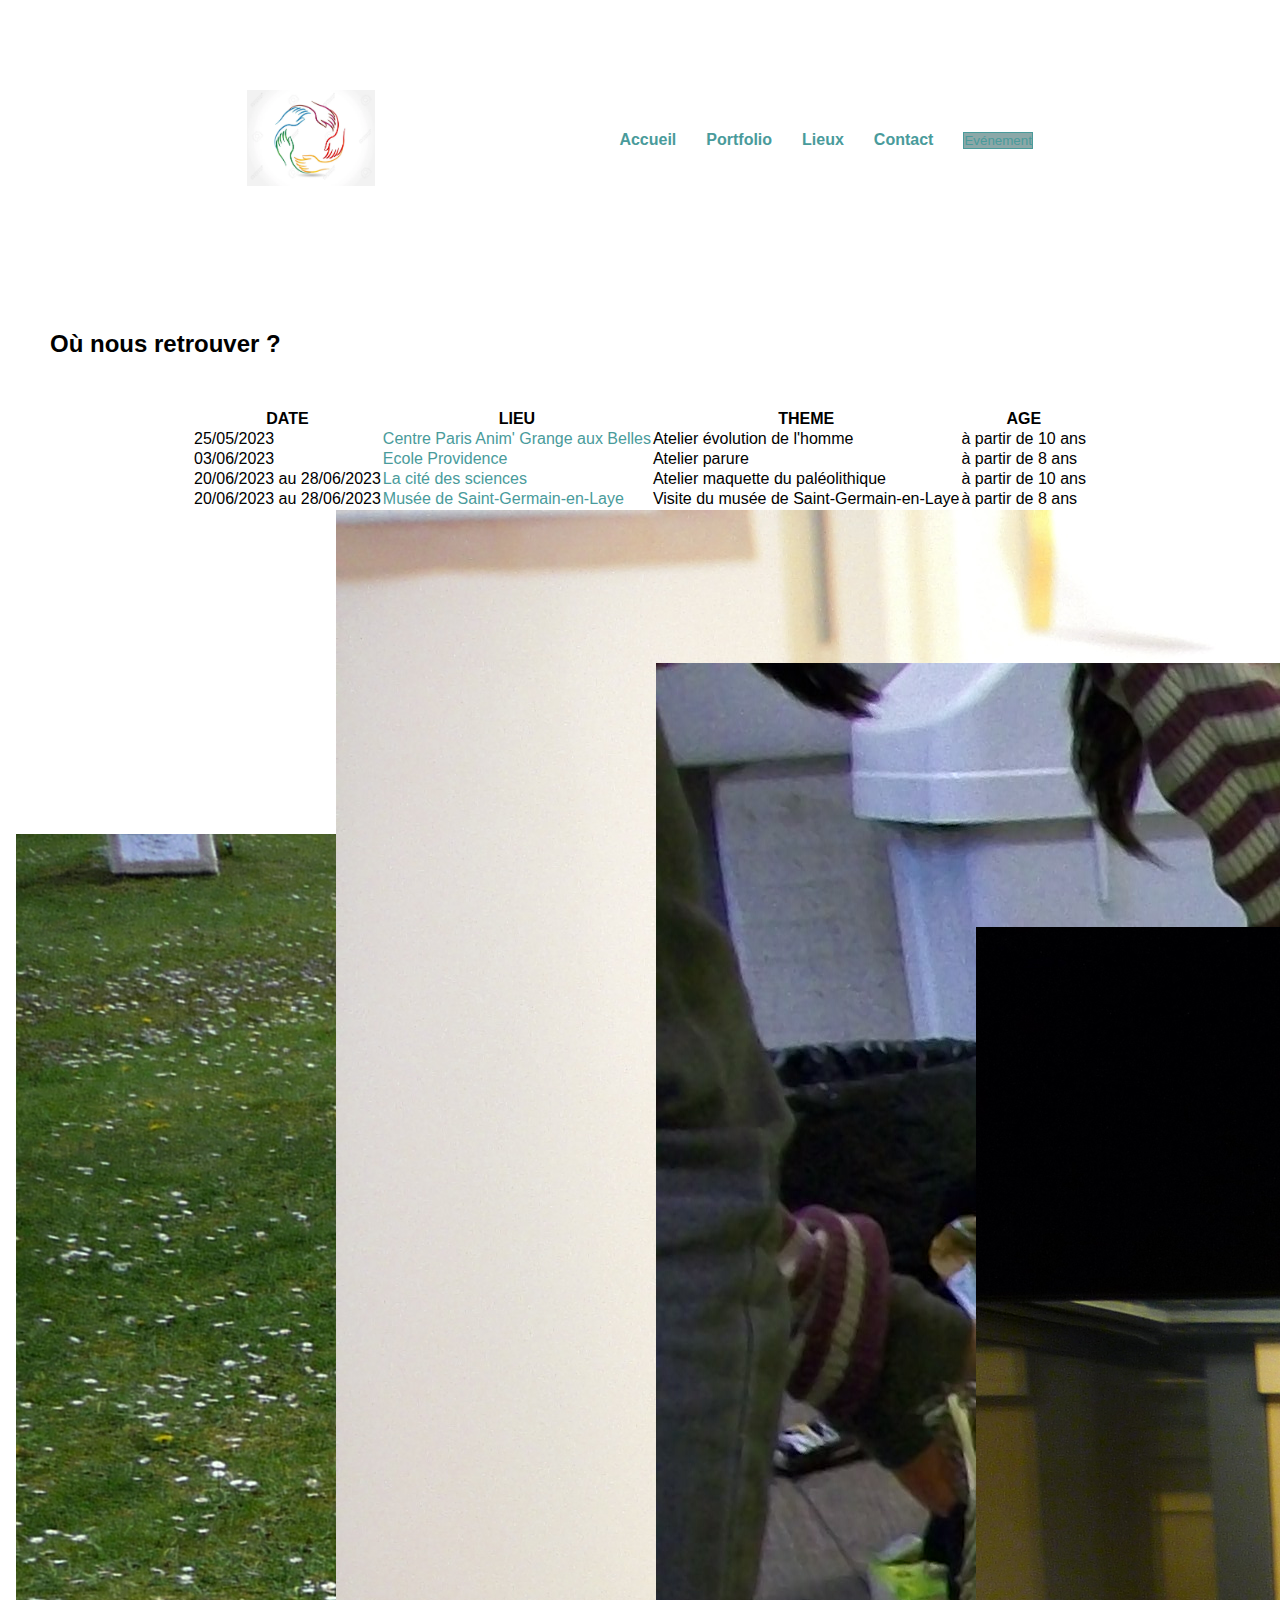
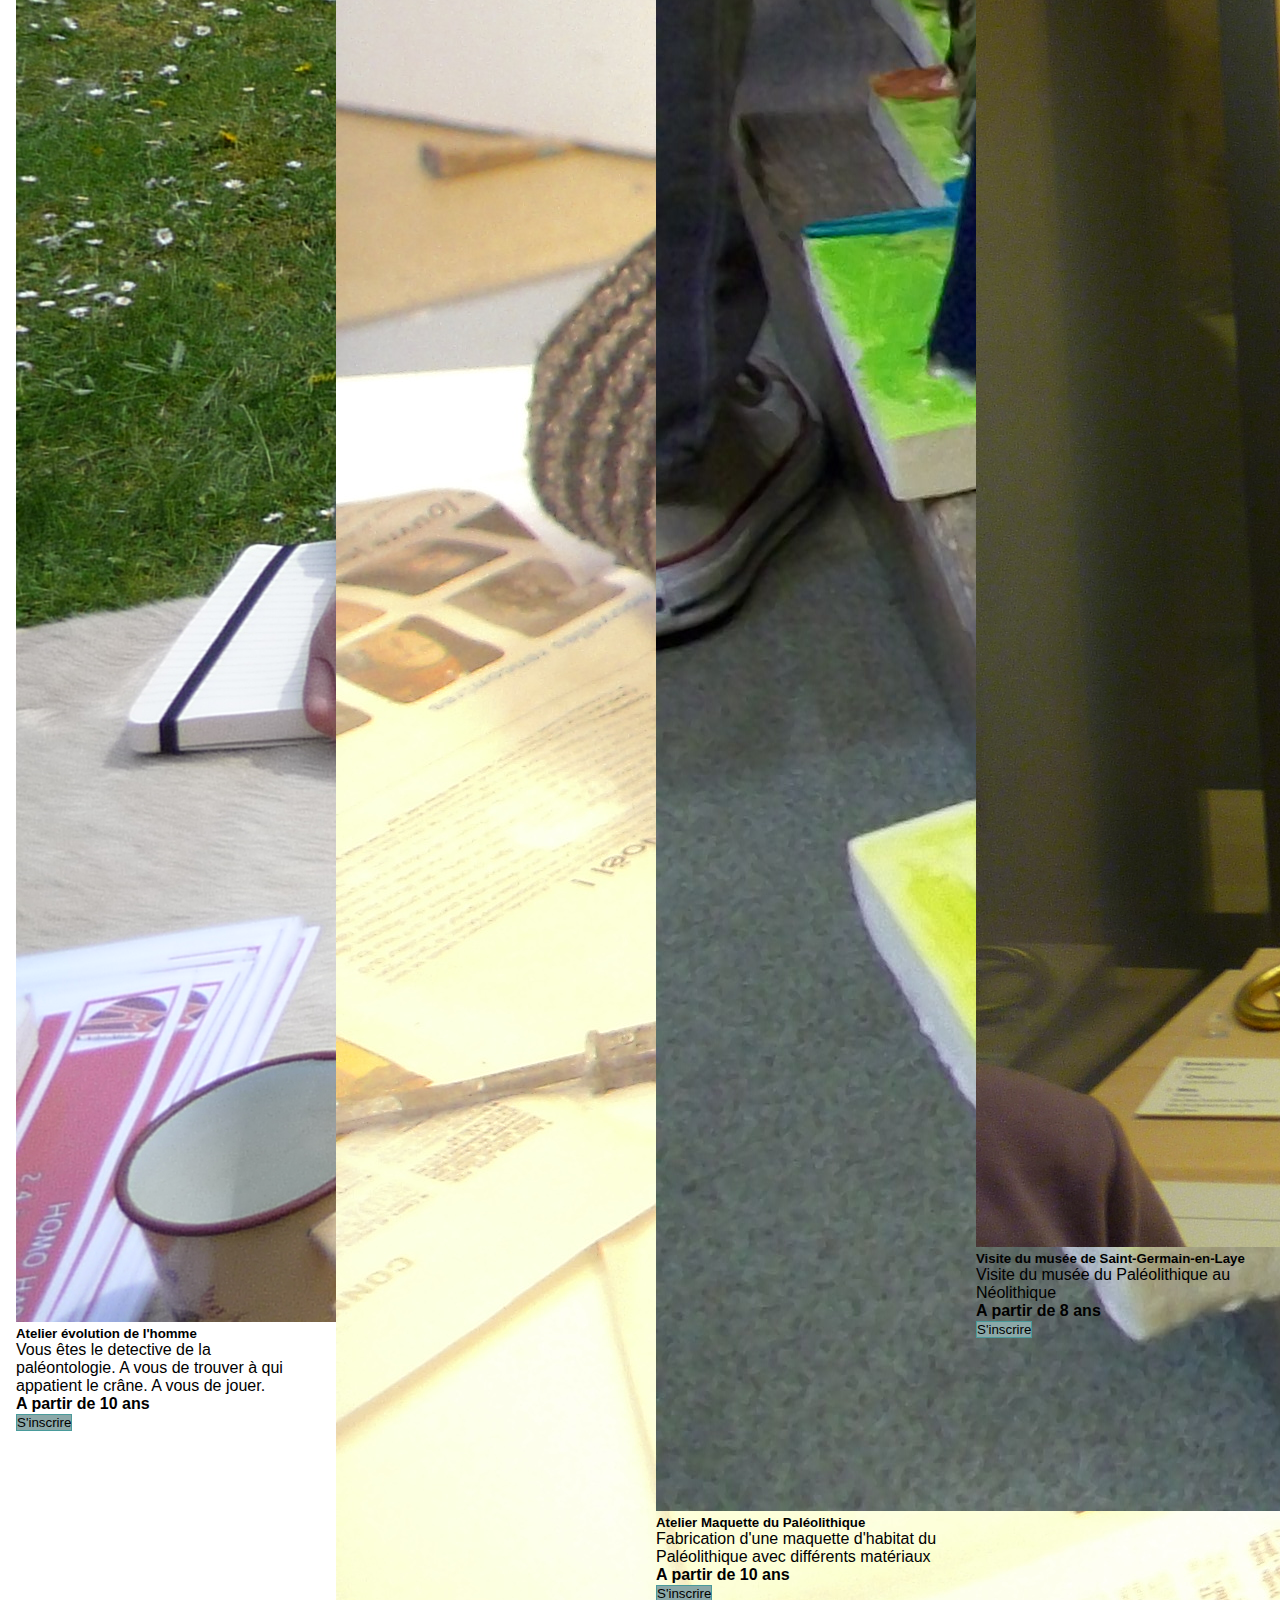
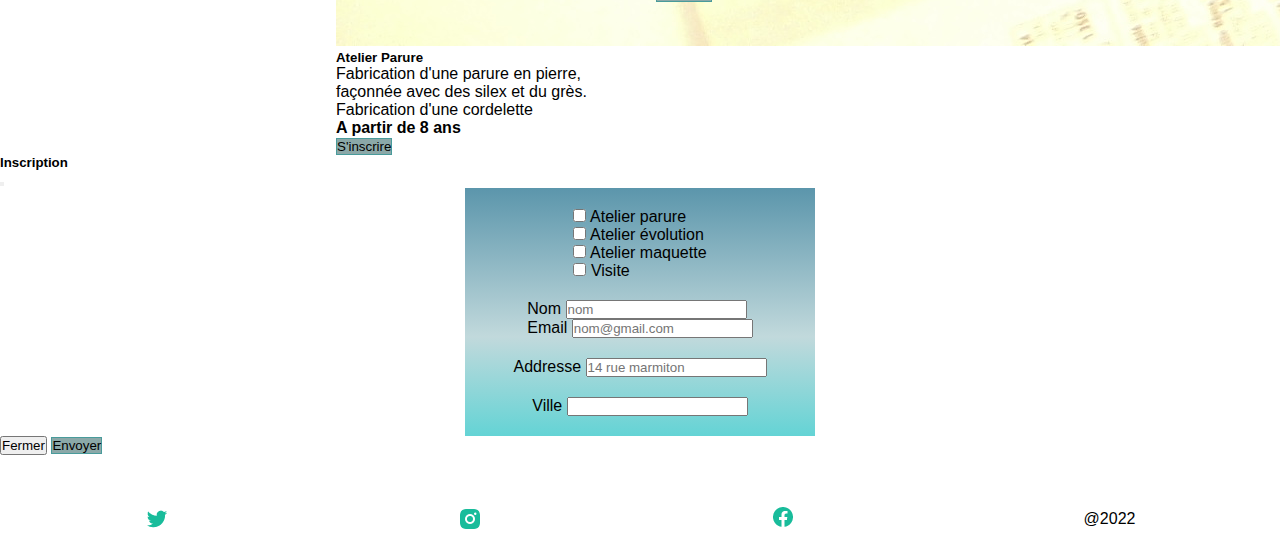
<file: page2.html>
<!DOCTYPE html>
<html lang="en">
<head>
    <meta charset="UTF-8">
    <meta http-equiv="X-UA-Compatible" content="IE=edge">
    <meta name="viewport" content="width=device-width, initial-scale=1.0">
    <title>L'association Arkéo</title>
    <link href="https://cdn.jsdelivr.net/npm/bootstrap@5.3.0-alpha1/dist/css/bootstrap.min.css" rel="stylesheet" integrity="sha384-GLhlTQ8iRABdZLl6O3oVMWSktQOp6b7In1Zl3/Jr59b6EGGoI1aFkw7cmDA6j6gD" crossorigin="anonymous">
    <link rel="stylesheet" href="style.css">
</head>
<body>
    <!--START header: logo et menu-->
    <header id="header" class="flux header">
        <a href="index.html" target="_target">
            <img class="logo" src="LOGO.JPEG" alt="logo de l'association">
        </a>
        <nav class="nav">
            <ul class="list-links">
                <li class="nav-link">
                    <a href="index.html#welcome" target="_self"> Accueil </a>
                </li>
                <li class="nav-link">
                    <a href="index.html#portofolio" target="_self"> Portfolio </a>
                </li>
                <li class="nav-link">
                    <a href="index.html#place" target="_self"> Lieux </a>
                </li>
                <li class="nav-link">
                    <a href="index.html#contact" target="_self"> Contact </a>
                </li>
                <li class="nav-link">
                    <button class="btn btn-primary">
                        <a href="page2.html" target="_self">
                            <i class="fa-regular fa-calendar-days">
                            </i> Evénement 
                        </a>
                    </button>
                </li>
            </ul>
        </nav>
        <img src="menu-line.png" alt="menu hamburger" class="menu-hamburger">
    </header>
        <!--END header-->

        <!--Start table-->
    <main>
        <section class="container.fluide m-3 text-center">
            <h2 class="regain">Où nous retrouver ?</h2>
            <div class="row">
                <div class="col-12 lg-col-8">
                    <table class="table table-striped table-hover table-bordered text-center">
                        <thead>
                            <tr>
                                <th>DATE</th>
                                <th>LIEU</th>
                                <th>THEME</th>
                                <th>AGE</th>
                            </tr>
                        </thead>
                        <tbody class="table-group-divided">
                            <tr>
                                <td>25/05/2023</td>
                                <td><a href="https://www.paris.fr/lieux/centre-paris-anim-la-grange-aux-belles-1151" target="_target">Centre Paris Anim' Grange aux Belles</a></td>
                                <td>Atelier évolution de l'homme</td>
                                <td>à partir de 10 ans</td>
                            </tr>
                            <tr>
                                <td>03/06/2023</td>
                                <td><a href="https://goo.gl/maps/sXyrmWiPm2D1Uxfm7" target="_blank">Ecole Providence</a></td>
                                <td>Atelier parure</td>
                                <td>à partir de 8 ans </td>
                            </tr>
                            <tr>
                                <td>20/06/2023 au 28/06/2023</td>
                                <td><a href="https://www.cite-sciences.fr/fr/au-programme/expos-permanentes/la-cite-des-enfants" target="_blank">La cité des sciences</a></td>
                                <td>Atelier maquette du paléolithique</td>
                                <td>à partir de 10 ans </td>
                            </tr>
                            <tr>
                                <td>20/06/2023 au 28/06/2023</td>
                                <td><a href="https://musee-archeologienationale.fr/agenda/evenement/un-musee-dans-un-chateau" target="_blank">Musée de Saint-Germain-en-Laye</a></td>
                                <td>Visite du musée de Saint-Germain-en-Laye</td>
                                <td>à partir de 8 ans </td>
                            </tr>
                        </tbody>
                    </table>
                </div>
            </div>
        </section>
        <!--End table-->
        <!--START card-->
        <section class="presentation-card">
            <article class="card" style="width: 18rem;">
                <img src="image-evenement/evo-homme.JPG" class="card-img-top" alt="photo de crâne">
                <div class="card-body">
                    <h5 class="card-title">Atelier évolution de l'homme</h5>
                    <p class="card-text">Vous êtes le detective de la paléontologie. A vous de trouver
                        à qui appatient le crâne. A vous de jouer.
                    </p>
                    <p><strong>A partir de 10 ans </strong></p>
                    <button type="button" class="btn btn-primary" 
                    data-bs-toggle="modal" data-bs-target="#modalInscription">
                    S'inscrire
                    </button>
                </div>
            </article>
            <article class="card" style="width: 18rem;">
                <img src="image-evenement/parure.jpg" class="card-img-top" alt="photo d'un atelier parure">
                <div class="card-body">
                    <h5 class="card-title">Atelier Parure</h5>
                    <p class="card-text">Fabrication d'une parure en pierre, façonnée avec des silex et du grès. 
                        Fabrication d'une cordelette</p>
                    <p><strong> A partir de 8 ans</strong></p>
                    <button type="button" class="btn btn-primary" 
                    data-bs-toggle="modal" data-bs-target="#modalInscription">
                    S'inscrire
                    </button>
                </div>
            </article>
            <article class="card" style="width: 18rem;">
                <img src="image-evenement/maquette-paleo.JPG" class="card-img-top" alt="photo de maquettes">
                <div class="card-body">
                    <h5 class="card-title">Atelier Maquette du Paléolithique</h5>
                    <p class="card-text">Fabrication d'une maquette d'habitat du Paléolithique avec différents matériaux</p>
                    <p><strong> A partir de 10 ans</strong></p>
                    <button type="button" class="btn btn-primary" 
                    data-bs-toggle="modal" data-bs-target="#modalInscription">
                    S'inscrire
                    </button>
                </div>
            </article>
            <article class="card" style="width: 18rem;">
                <img src="image-evenement/visite.JPG" class="card-img-top" alt="photo d'une visite">
                <div class="card-body">
                    <h5 class="card-title">Visite du musée de Saint-Germain-en-Laye</h5>
                    <p class="card-text">Visite du musée du Paléolithique au Néolithique</p>
                    <p><strong> A partir de 8 ans</strong></p>
                    <button type="button" class="btn btn-primary" 
                    data-bs-toggle="modal" data-bs-target="#modalInscription">
                    S'inscrire
                    </button>
                </div>
            </article>
        </section>
    </main>
    <!--END CARD-->

    <!--ModalInscritpion-->
    <div class="modal fade" id="modalInscription" tabindex="-1" aria-labelledby="modalInscriptionLabel" aria-hidden="true">
        <div class="modal-dialog">
            <div class="modal-content">
                <div class="modal-header">
                    <h5 class="modal-title" id="modalInscritpionLabel">Inscription</h5>
                    <button type="button" class="btn-close" data-bs-dismiss="modal" aria-label="Close"></button>
                </div>
            <div class="modal-body">
                <div>
                    <form>
                        <div>
                            <div class="form-check">
                                <input class="form-check-input" type="checkbox" value="parure" id="parure">
                                <label class="form-check-label" for="parure">
                                Atelier parure
                                </label>
                            </div>
                            <div class="form-check">
                                <input class="form-check-input" type="checkbox" value="evolution" id="evolution">
                                <label class="form-check-label" for="evolution">
                                Atelier évolution
                                </label>
                            </div>
                            <div class="form-check">
                                <input class="form-check-input" type="checkbox" value="maquette" id="maquette" >
                                <label class="form-check-label" for="maquette">
                                Atelier maquette
                                </label>
                            </div>
                            <div class="form-check">
                                <input class="form-check-input" type="checkbox" value="visite" id="visite">
                                <label class="form-check-label" for="visite">
                                Visite
                                </label>
                            </div>
                        </div>
                        <div class="form-row">
                            <div class="form-group">
                                <label for="name">Nom</label>
                                <input type="text" class="form-control" id="name" placeholder="nom">
                            </div>
                            <div class="form-group">
                                <label for="inputEmail4">Email</label>
                                <input type="email" class="form-control" id="inputEmail4" placeholder="nom@gmail.com">
                            </div>
                        </div>
                        <div class="form-group">
                            <label for="inputAddress">Addresse</label>
                            <input type="text" class="form-control" id="inputAddress" placeholder="14 rue marmiton">
                        </div>
                        <div class="form-row">
                            <div class="form-group col-md-6">
                                <label for="inputCity">Ville</label>
                                <input type="text" class="form-control" id="inputCity">
                            </div>
                        </div>
                    </form>
                </div>
            </div>
            <div class="modal-footer">
                <button type="button" class="btn btn-secondary" data-bs-dismiss="modal">Fermer</button>
                <button type="button" class="btn btn-primary">Envoyer</button>
            </div>
            </div>
        </div>
    </div>
    <!--Footer-->
    <footer id="contact" class="footer">
        <p>@2022</p>
        <a href="https://www.facebook.com/profile.php?id=100089123355279" target="_blank">
            <img src="icones/facebook-circle-fill.png" alt="facebook">
        </a>
        <img src="icones/instagram-fill.png" alt="instagram">
        <img src="icones/twitter-fill.png" alt="twitter">
    </footer>

    <script src="https://cdn.jsdelivr.net/npm/@popperjs/core@2.11.6/dist/umd/popper.min.js" integrity="sha384-oBqDVmMz9ATKxIep9tiCxS/Z9fNfEXiDAYTujMAeBAsjFuCZSmKbSSUnQlmh/jp3" crossorigin="anonymous"></script>
    <script src="https://cdn.jsdelivr.net/npm/bootstrap@5.3.0-alpha1/dist/js/bootstrap.min.js" integrity="sha384-mQ93GR66B00ZXjt0YO5KlohRA5SY2XofN4zfuZxLkoj1gXtW8ANNCe9d5Y3eG5eD" crossorigin="anonymous"></script>
    <script>
        const menuHamburger = document.querySelector(".menu-hamburger")
        const nav = document.querySelector(".nav")
    
        menuHamburger.addEventListener('click',()=>{
        nav.classList.toggle('mobile-menu')
        })
    </script>
</body>
</html>
</file>
<file: style.css>
/* reset*/

a {
    text-decoration: none;
    color: inherit;
}


ul, ol {
    list-style: none;
}

* {
    margin: auto;
    padding:0;
    box-sizing: border-box;
}

h2{
    padding: 50px;
    font-weight: bold;
}

/* style général */

* {
    font-family: 'cabin', sans-serif;
    
}


/* header*/

.flux {
    margin-left: 75px;
    margin-right: 75px;
}

@media (max-width: 500px) {
    .flux {
        margin-left: 15px;
        margin-right: 15px;
    }
}

.header {
    display: flex;
    align-items: center;
    justify-content: space-between;
    margin-top: 40px;
    margin-bottom: 40px;
    padding: 50px;
    box-sizing: border-box;
    
}

.list-links {
    display: flex;
    column-gap: 30px;
    align-items: center;
    font-weight: bold;
}

.logo {
    width: 8rem;
    
}

a, .fa-trowel {
    color: rgb(73, 155, 155);
}

.btn-primary {
    background-color: rgb(139, 168, 168);
    border: 1px solid  rgb(73, 155, 155);
}

.btn-primary:hover, .btn-primary:active{
    background-color: #256868 !important;
    border: 1px solid  #256868 !important;
}

.header .menu-hamburger {
    display: none;
    position: absolute;
    width: 35px;
    right: 50px;
}

@media screen and (max-width: 700px) {

    .header .menu-hamburger {
        display: block;
        margin-right: 40px;
    }

    .logo {
        top: 60px;
        left:40px;
        position: absolute;
        width: 6rem;
    }

    .nav { 
        top: 0;
        left: 0;
        position: absolute;
        background-color: rgba(255,255,255, 0.2);
        backdrop-filter: blur(7px);
        width: 100%;
        height: 100%;
        display: flex;
        justify-content: center;
        align-items: center;
        margin-left: -100%;
        transition: all 0.5s ease;
    } 

    .mobile-menu {
        margin-left: 0;
    }

    .list-links {
        display: flex;
        flex-direction: column;
        align-items: center;
    }

    .nav-link {
        margin: 25px 0;
        font-size: 1.2rem;
    }
}

/* END header*/
/* START Presentation asso*/
.presentation-asso, form, .overlay-1{
    background: rgb(34,193,195);
    background: linear-gradient(0deg, rgba(34,193,195,0.7) 0%, rgba(167,201,205,0.7) 40%, rgba(22,105,136,0.7) 100%);
}
.presentation-asso {
    display: flex; 
    gap:40px;
    align-items: center;
    
}

@media (max-width: 887px) {
    .presentation-asso {
        flex-direction: column;
    }
}

.bloc-1, .bloc-2, .bloc-3 {
    line-height: 2.5;
}

.bloc-1{
    padding-right: 20px;
    
}

.titre-presentation, .presentation-atelier, .lieux {
    margin-bottom: 40px;
    text-align : center;
    
}

.photo-presentation {
    width: 55%;
    flex-shrink: 0;
}

/* END presentation de l'association*/


.truelle {
    width: 200px;
    padding-top: 60px;
    padding-bottom: 60px;
    display: flex; 
    gap: 40px;
}


/* Start presentation ateliers*/

.bloc-2 {
    margin-top: 40px;
    text-align: center;
}

.carousel-control-prev-icon, .carousel-control-next-icon {
    background-color: black;
    

}
.carousel-control-prev-icon {
    border-radius: 50% 25% 25% 50%;
}

.carousel-control-next-icon {
    border-radius: 25% 50% 50% 25%;
}

/* start lieux d'action*/

.bloc-3 {
    display: flex;
    flex-wrap: wrap;
    justify-content: space-between;
}

.container {
    position: relative;
    width: 300px;
}

.folio {
    display: block;
    width: 300px;
    padding: 5px;
    height: 250px;
}

.overlay-1 {
    position: absolute;
    bottom: 0;
    left: 17px; 
    overflow: hidden;
    width: 290px;
    height: 0;
    transition: .1s ease;
    text-align: center;
    color:rgb(233, 233, 240);
    font-weight: bold;
}

.fa-school {
    position: absolute;
    left: 50px;
    top: 5px;
    color: rgb(15, 13, 19);
    font-size: 20px;
    width: 50px;
    height: 50px;
    z-index: 1;
}

.container:hover .overlay-1 {
    height: 30%;
}
/* le formulaire*/
form {
    display: flex;
    flex-direction: column;
    gap: 20px;
    width: 350px;
    padding-top: 20px;
    padding-bottom: 20px;
}

.msg{
    margin-left: 25px;
    
}

footer {
    padding-top: 50px;
    display: flex;
    flex-direction: row-reverse;
}

/*PAGE 2*/
.presentation-card{
    display: flex;
    flex-wrap: wrap;
    justify-content: space-around;
}

@media (max-width:768px) {
    .presentation-card{
        flex-direction: column;
        margin-bottom: 20px;
    }
    
}

.next-form {
    text-align: center;
}
</file>
